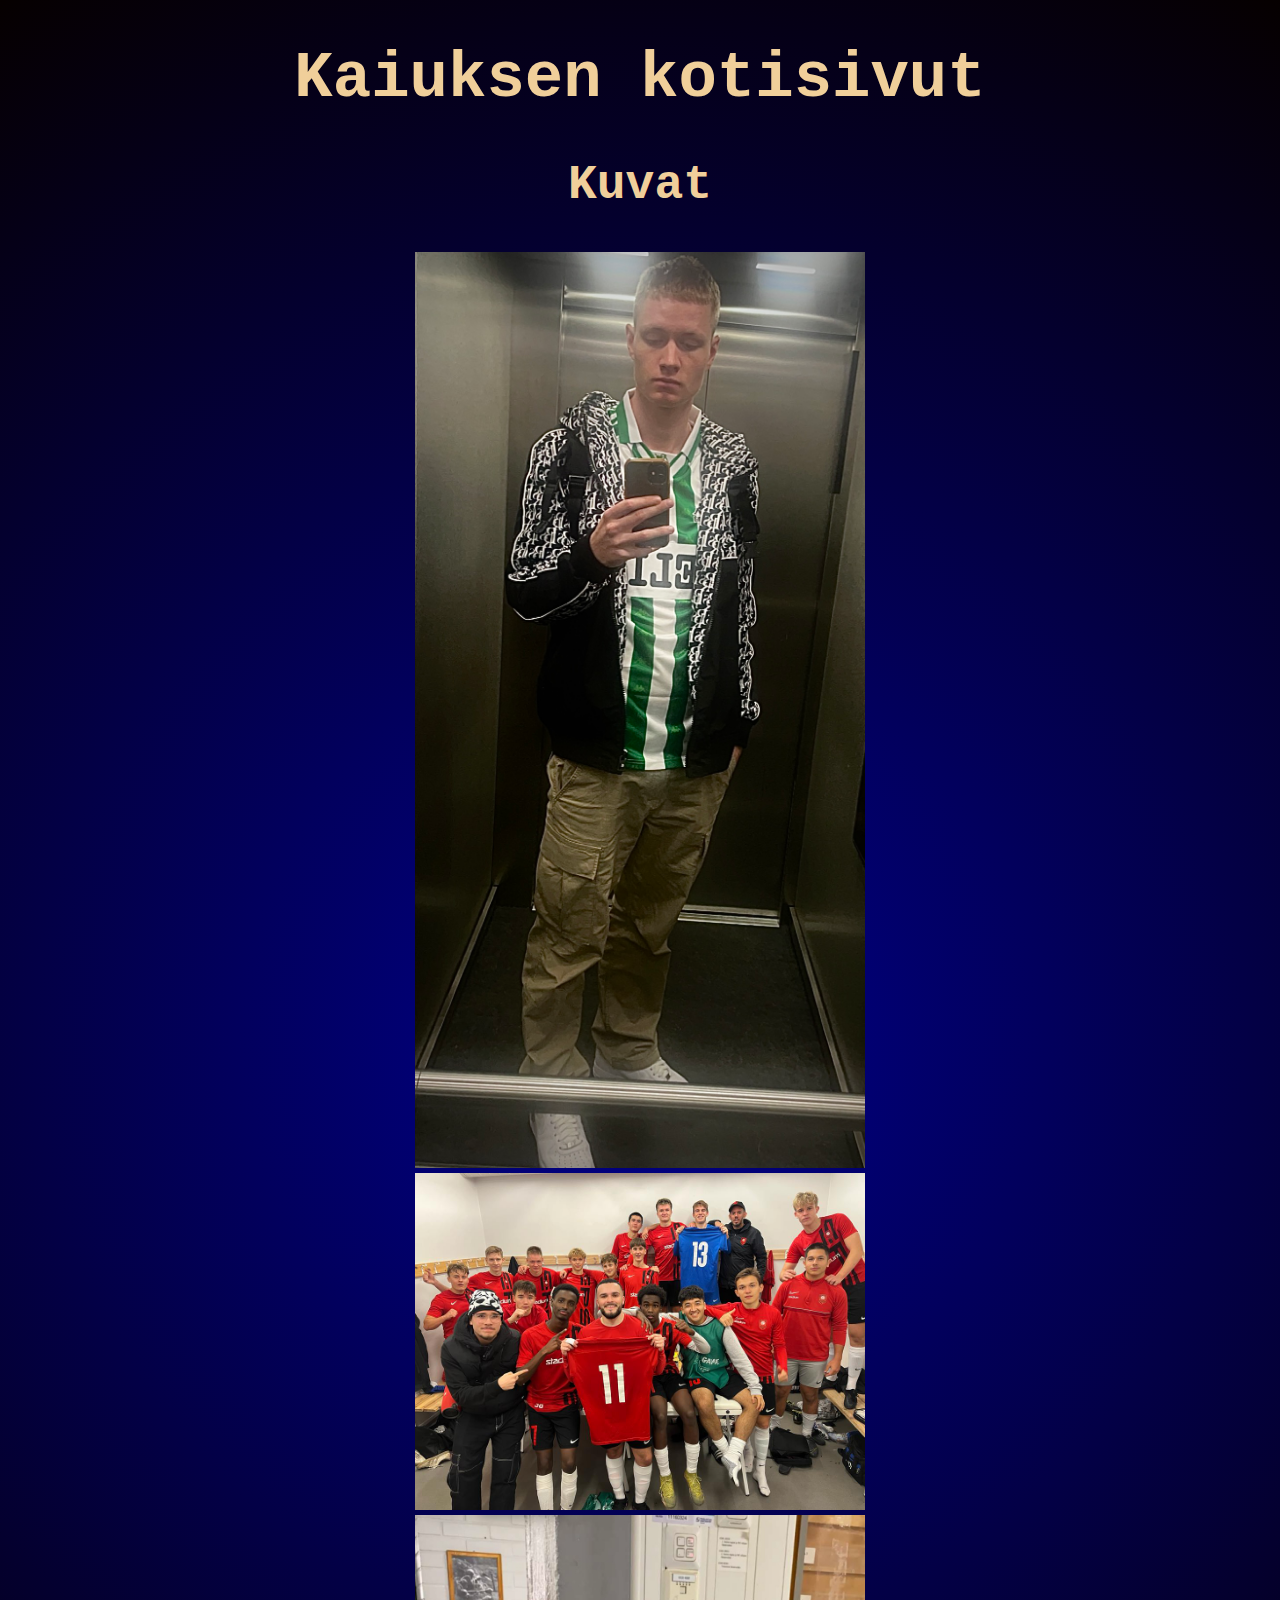
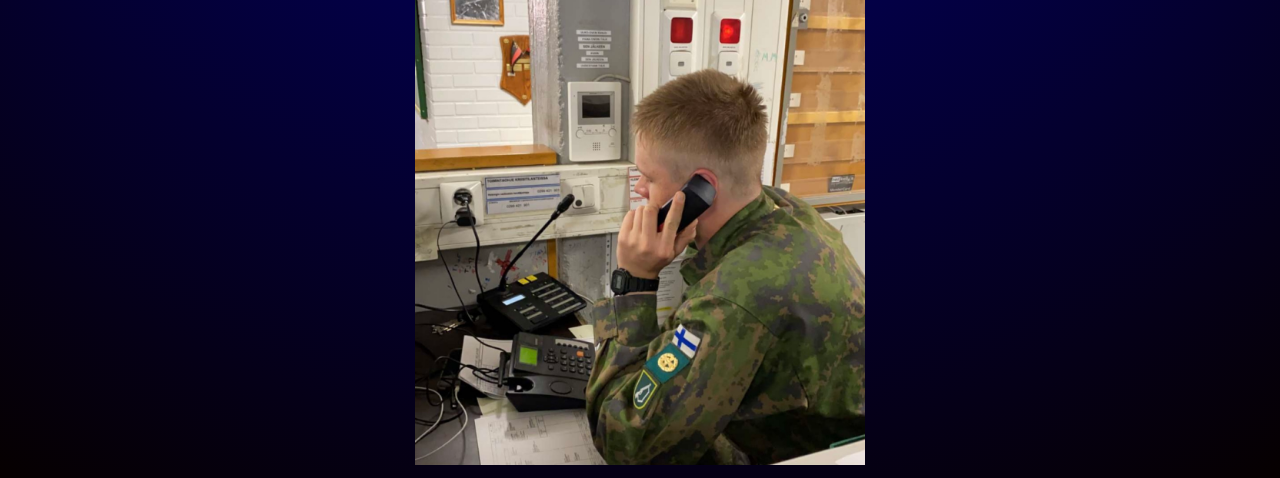
<file: kuvat.html>
<!DOCTYPE html> 	
<html lang="fi">
<head>

<title>Kaiuksen kotisivut</title>
<meta http-equiv="X-UA-Compatible" content="IE=edge"> 
<meta name="viewport" content="width=device-width, initial-scale=1">
<meta charset="UTF-8">

<meta name="author" content="Kaius">

</head>
    
<body>
<h1>Kaiuksen kotisivut</h1>
<h2>Kuvat</h2>
<link href="styles.css" rel="stylesheet" type="text/css"> <!--linkki css-tiedostoon-->
<img src="omakuva.jpg" alt="omakuva"> <!--oma kuva-->
<br>
<img src="futis.JPG" alt="futis"> <!--futis kuva-->
<br>
<img src="intti2.jpg" alt="intti2"> <!--intti kuva-->
<br>

</body>

</html>
</file>
<file: styles.css>
body {

    font-family: 'Courier New', monospace;
    color: white;
    text-align: center;
    background: radial-gradient(circle, darkblue, rgb(6, 0, 0)); /*taustaväri*/
  }
  
  .header {
    background-color: #333;
    color: #fff;
    padding: 10px;
    text-align: center;
  }
  
  .header h1 {
    margin: 0;
  }
  
  .main-content {
    display: flex;
    flex-direction: row;
  }
  
  .left-column { /*vasen sivupalkki muotoilu*/
    width: 180px; 
    background-color: #f7f7f7;
    padding: 10px;
    border-right: 1px solid #ddd;
    text-decoration: none;
    color: #fdf9f9;
    margin-bottom: 80px;
    border: 3px solid #f0cf9a;
    border-radius: 10px;
    background: linear-gradient(to right, rgb(5, 2, 0), rgb(3, 3, 252));
    font-size: 1.5em;
    line-height: 2;
  }
  
  .left-column ul {
    list-style: none; /*poistaa lista merkit vasemmasn reunan linkeiltä*/
    margin: 0;
    padding: 0;
  }
  
  .left-column li {
    margin-bottom: 10px;
  }
  
  .left-column a { /*vasemman kolumnin teksti asetukset*/
    text-decoration: none;
    color: #f99b9b;
  }
  
  .left-column a:hover {
    color: #f99b9b;
  }
  
  .main-content .content {
    flex-grow: 1;
    padding: 80px;
  }
  
  .content h2 {
    margin-top:0 
  }
  h1 { /*fontin 1 asetukset*/
    font-family: 'Courier New', monospace; 
    font-size: 4em;
    color: #f0cf9a; 
}
h2 { /*fontin 2 asetukset*/
  font-family: 'Courier New', monospace;
    font-size: 3em;
    color: #f0cf9a;
}
h3 { /*fontin 3 asetukset*/
    font-family: 'Courier New', monospace;
    font-size: 2em;
    color: #f0cf9a;
}
img {
  width: 100%; /* tee kuvista responsiivisia */
  height: auto; 
  max-width: 450px; /* määrittää maksimi leveyden */
}

@media (max-width: 768px) {
  .left-column {
      width: 100%; /* täysleveys isommilla näytöillä */
      border-right: none; /* poistaa reunan pienemmillä näytöillä */
  }

  .main-content {
      flex-direction: column; /* laita elementit päällekkäin pienillä näytöillä */
  }

  .main-content .content {
      padding: 20px; /* muotoile täyte-elementit pienemmillä näytöillä */
  }
}
</file>
